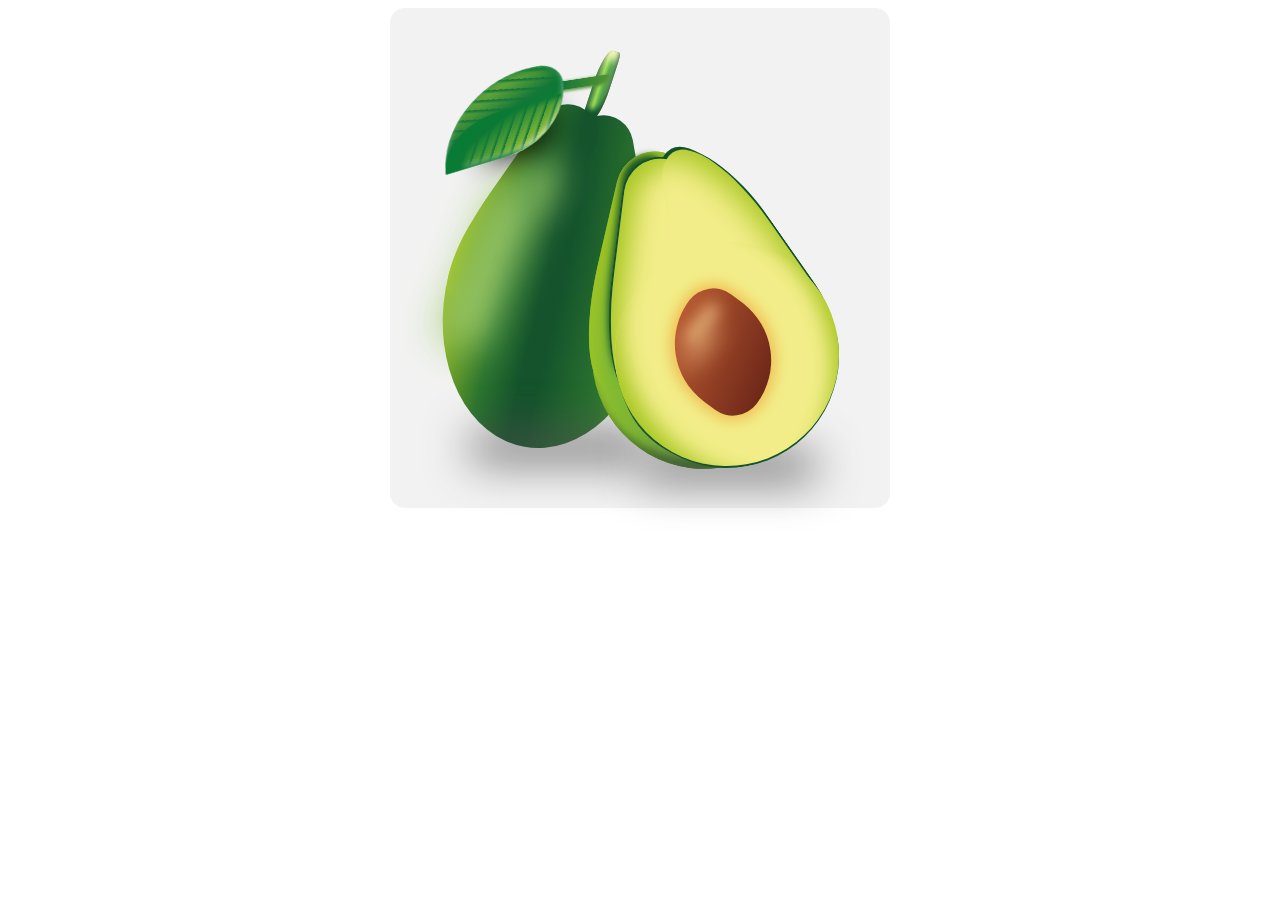
<file: index.html>
<!DOCTYPE html>
<html lang="en">
<head>
  <meta charset="UTF-8">
  <meta name="viewport" content="width=device-width, initial-scale=1.0">
  <link rel="stylesheet" href="style.css">
  <title>Aguacate - CSS</title>
</head>
<body>
  <div class="container">
    <div class="left-avocado">
      <div class="leaf"></div>
      <div class="stem"></div>
      <div class="medium-right"></div>
      <div class="medium-left"></div>
      <div class="bottom"></div>
    </div>
    <div class="right-avocado">
      <div>
        <div class="medium-right"></div>
        <div class="medium-left"></div>
        <div class="bottom"></div>
      </div>
      <div class="seed"></div>
      <div>
        <div class="medium-right"></div>
        <div class="medium-left"></div>
        <div class="bottom"></div>
      </div>
    </div> 
  </div>
</body>
</html>
</file>
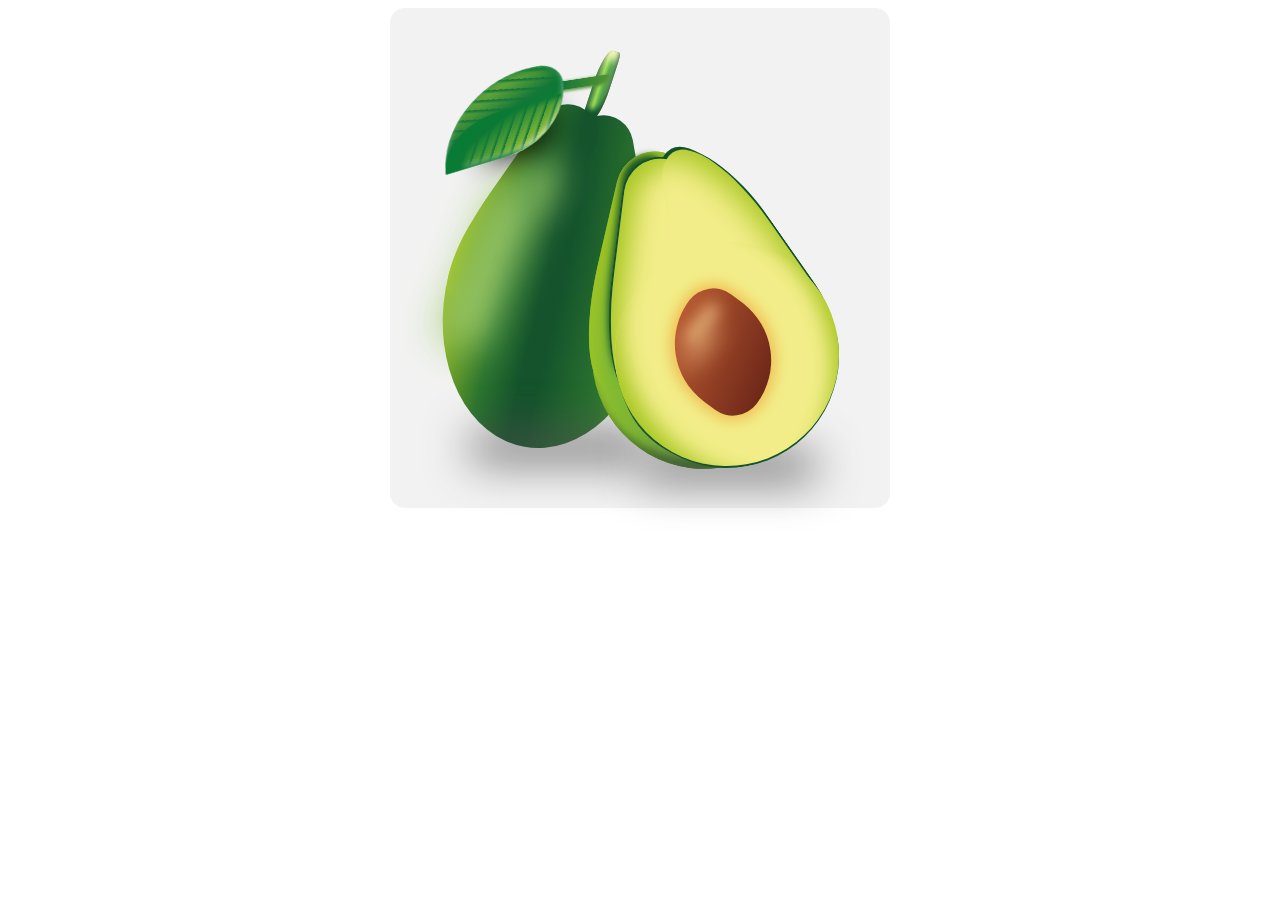
<file: avocado.html>
<!DOCTYPE html>
<html lang="en">
<head>
  <meta charset="UTF-8">
  <meta name="viewport" content="width=device-width, initial-scale=1.0">
  <link rel="stylesheet" href="avocado.css">
  <title>Aguacate - CSS</title>
</head>
<body>
  <div class="container">
    <div class="left-avocado">
      <div class="leaf"></div>
      <div class="stem"></div>
      <div class="medium-right"></div>
      <div class="medium-left"></div>
      <div class="bottom"></div>
    </div>
    <div class="right-avocado">
      <div>
        <div class="medium-right"></div>
        <div class="medium-left"></div>
        <div class="bottom"></div>
      </div>
      <div class="seed"></div>
      <div>
        <div class="medium-right"></div>
        <div class="medium-left"></div>
        <div class="bottom"></div>
      </div>
    </div> 
  </div>
</body>
</html>
</file>
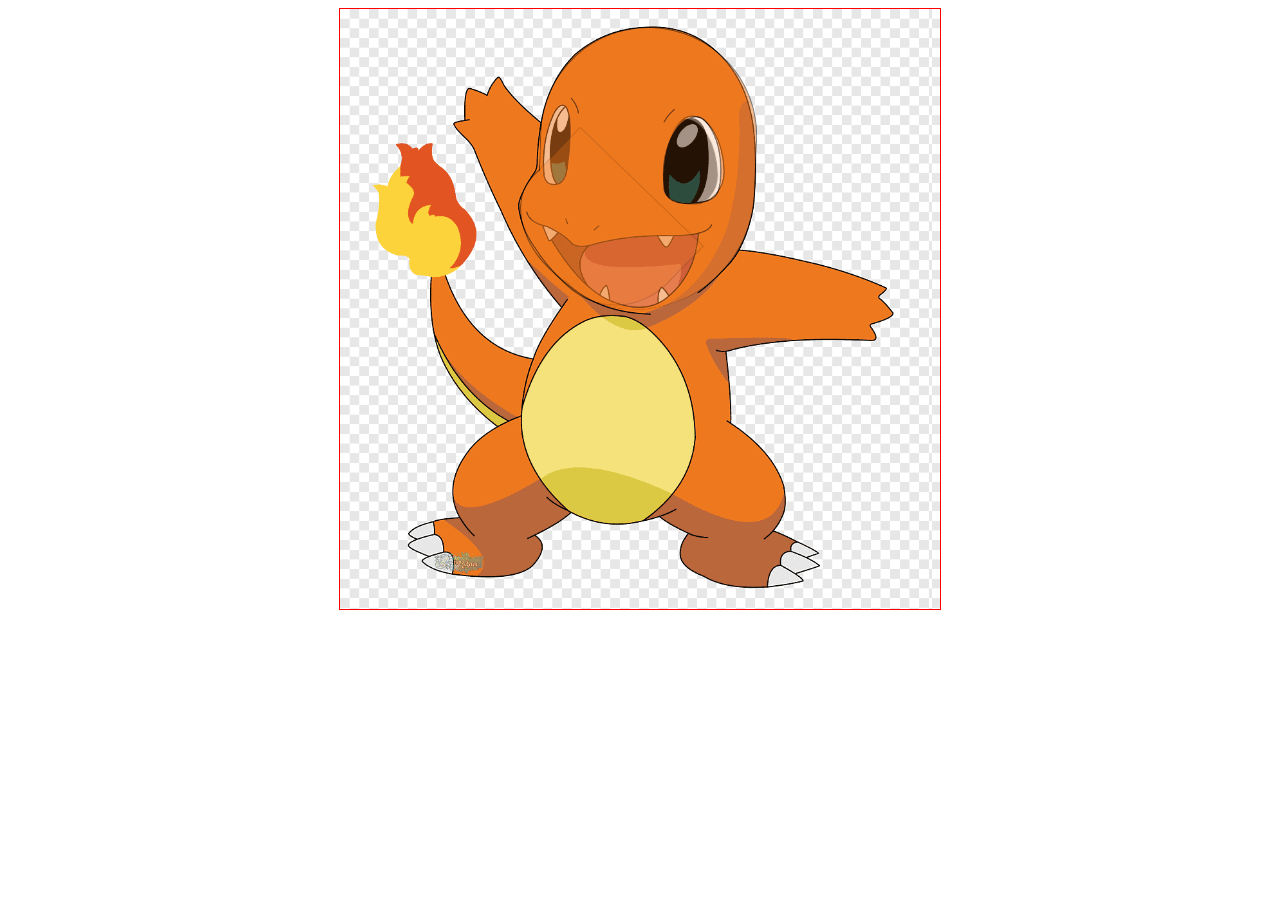
<file: charmander.html>
<!DOCTYPE html>
<html lang="en">
<head>
  <meta charset="UTF-8">
  <meta name="viewport" content="width=device-width, initial-scale=1.0">
  <link rel="shortcut icon" href="https://upload.wikimedia.org/wikipedia/commons/thumb/5/51/Pokebola-pokeball-png-0.png/601px-Pokebola-pokeball-png-0.png" type="image/png">
  <link rel="stylesheet" href="charmander.css">
  <title>Charmander</title>
</head>
<body>
  <div class="container">
    <div class="head">
      <div class="chin"></div>
      <div class="face">
        <div class="eye eye-left"></div>
        <!-- <div class="eye eye-right"></div> -->
      </div>
    </div>
    <div class="arm left-arm"></div>
    <div class="arm right-arm"></div>
    <div class="body"></div>
    <div class="leg right-leg"></div>
    <div class="leg right-leg"></div>
  </div>
</body>
</html>
</file>
<file: style.css>
*{
  box-sizing: border-box;
}
.container{
  width: 500px;
  height: 500px;
  margin: auto;
  border: 1px solid transparent;
  position: relative;
  background: #f2f2f2;
  border-radius: 15px;
}

.left-avocado, .right-avocado{
  width: 227px;
  height: 340px;
}
.left-avocado{
  margin-left: 50px;
  margin-top: 100px;
  position: relative;
}
.right-avocado{
  position: absolute;
  top: 119px;
  right: 50px;
  z-index: 1;
}
.left-avocado > div, .right-avocado > div > div{
  position: absolute;
}
.left-avocado .medium-right, .left-avocado .medium-left,
.right-avocado .medium-right, .right-avocado .medium-left{
  width: 60px;
  height: 230px;
  z-index: 1;
  border-radius: 1in 1in 147% 149%;
}
.left-avocado .medium-left::after, 
.left-avocado .medium-left::before{
  content: "";
  transform: rotate(-13deg) translate(9px, 21px);
  display: block;
  width: 0px;
  position: absolute;
  top: 140px;
  left: 16px;
}
.left-avocado .medium-left::after{
  box-shadow: 19px -31px 39px 21px #9ECB6F;
  height: 122px;
}
.left-avocado .medium-left::before{
  box-shadow: 25px -78px 36px 13px #9ECB6F;
  height: 21px;
}
.left-avocado .medium-right{
  right: 20px;
  top: 5px;
  transform: rotate(-10deg);
  background: linear-gradient( -71deg, #A6C620 -36%,
  #2C752E 40%, #14532C 81%);
}
.left-avocado .medium-left{
  right: 119px;
  top: -20px;
  transform: rotate(35deg);
  background: linear-gradient( 71deg, #A6C620 12%,
   #2C752E 54%, #14532C 81%);
}
.left-avocado .bottom, .right-avocado .bottom{
  position: absolute;
  border-radius: 50%;
  bottom: 0;
  left: 3px;
}
.left-avocado .bottom{
  width: 210px;
  height: 283px;
  transform: rotate(10deg);
  background: linear-gradient(
    93deg, #A6C620 0%, #2c752f 28%, 
    #14532C 45%, #14532C 53%,
    #2c752f 81%, #A6C620 125%);
    
}
.right-avocado > div:first-child{
  transform: translate(-17px, 1px) rotate(6deg);
  height: 100%;
}
.right-avocado .bottom{
  width: 224px;
  height: 226px;
  transform: rotate(-10deg);
  background:#F2ED89;
  overflow: hidden;
  box-shadow: inset 0px -23px 50px -7px #A6C620;
}

.right-avocado > div:first-child > div{
  background: #72B43B;
}
.right-avocado > div:first-child > .medium-left{
  background: #145329;
  box-shadow: none;
}
.right-avocado > div:last-child > div{
  background: #F2ED89;
}
.right-avocado > div:last-child > .medium-right{
  box-shadow: inset 21px 10px 26px -9px #A6C620, -13px -11px 7px -11px #145329;
  border-left: 2px solid #145329;
  border-top: 2px solid #145329;
}
.right-avocado > div:last-child > .medium-left{
  border-right: 2px solid #145329;
}
.right-avocado > div:last-child > .bottom{
  box-shadow: inset 55px -20px 22px -45px #A6C620, inset -50px 5px 20px -42px #A6C620, -20px 12px 0px -22px #14532C;
  border-bottom: 2px solid #145329;
  z-index: 1;
}

.right-avocado > div:first-child > .bottom{
  box-shadow: inset 0px 23px 50px 7px #A6C620, 
  inset -9px -3px 7px 7px #14532C;
}

.right-avocado .medium-right{
  width: 75px;
  right: 152px;
  height: 242px;
  top: 28px;
  transform: rotate(7deg);
  overflow: hidden;
  border-radius: 5ch 50%;
  box-shadow: inset 21px 10px 26px -9px #A6C620;
}
.right-avocado .medium-left{
  width: 94px;
  right: 52px;
  height: 250px;
  top: 5px;
  transform: rotate(-35deg);
  background: #F2ED89;
  overflow: hidden;
  border-radius: 120% 95% 58% 1in;
  box-shadow: inset -22px 9px 30px -13px #A6C620;
}
.seed{
  width: 116px;
  height: 102px;
  background: linear-gradient(255deg, #632015, #C15F34);
  position: absolute;
  box-shadow: 0px 0px 13px 5px #F0C156;
  top: 173px;
  right: 58px;
  transform: rotate(37deg);
  border-radius: 5ch 1in;
  z-index: 2;
}
.seed::before {
  content: "";
  display: block;
  width: 0px;
  height: 33px;
  margin: 24px;
  box-shadow: 0px 0px 16px 6px #EAB97F, 12px 18px 25px 6px #EAB97F;
}
.leaf {
  height: 98px;
  width: 127px;
  background: repeating-linear-gradient(9deg, transparent 0 7px, #137739 10px 11px), linear-gradient(-26deg,#cddc39 0%, #0a7b35 42%, #137739 51%, #cddc39 100%);
  z-index: 2;
  border-radius: 1ch 8ch 6ch 13ch;
  border-radius: 13ch 4ch 9ch 5px;
  top: -43px;
  left: 0px;
  transform: rotateX(31deg) rotateY(-22deg);
  box-shadow: inset 0px -3px 10px -3px #fff, inset -3px 3px 7px 0px #0a7b35, 15px 28px 34px -28px #000;
}
.leaf::after {
  content: "";
  display: block;
  width: 100%;
  height: 68px;
  border-radius: 7ch 0ch 8ch 2px;
  transform: translate(-1px, 37px) rotateX(36deg) rotateY(-10deg);
  background: repeating-linear-gradient(106deg, transparent 0 7px, #137739 10px 11px), linear-gradient(-33deg,#cddc39 0%, #0a7b35 66%, #137739 88%, #cddc39 100%);
  box-shadow: inset 16px 1px 7px 5px #0a7b35, inset -2px -9px 11px -8px #fff;
}
.stem {
  height: 74px;
  width: 17px;
  background: linear-gradient(to right, #307933 3%, #9bdc50 39%, #389e3d 67%, #307933);
  position: absolute;
  left: 152px;
  top: -60px;
  transform: rotate(18deg);
  border-radius: 50% 11%;
  box-shadow: inset 0px -11px 5px 1px #14532C, inset -1px 9px 8px 0px #f5f7b8;
}
.stem::before {
  content: "";
  display: block;
  background: linear-gradient(to right, #539335, #137739);
  width: 53px;
  height: 14px;
  position: absolute;
  right: 0px;
  top: 32px;
  transform: rotateX(132deg) rotateY(146deg);
  border-radius: 2ch 0 0% 4px;
  box-shadow: -1px -2px 5px 1px #539335;
}

.left-avocado::after, .right-avocado::after{
  content: "";
    display: block;
    position: absolute;
    bottom: 10px;
    z-index: 0;
    width: 147px;
    box-shadow: 43px 8px 46px 12px #525050;
}
</file>
<file: avocado.css>
*{
  box-sizing: border-box;
}
.container{
  width: 500px;
  height: 500px;
  margin: auto;
  border: 1px solid transparent;
  position: relative;
  background: #f2f2f2;
  border-radius: 15px;
}

.left-avocado, .right-avocado{
  width: 227px;
  height: 340px;
}
.left-avocado{
  margin-left: 50px;
  margin-top: 100px;
  position: relative;
}
.right-avocado{
  position: absolute;
  top: 119px;
  right: 50px;
  z-index: 1;
}
.left-avocado > div, .right-avocado > div > div{
  position: absolute;
}
.left-avocado .medium-right, .left-avocado .medium-left,
.right-avocado .medium-right, .right-avocado .medium-left{
  width: 60px;
  height: 230px;
  z-index: 1;
  border-radius: 1in 1in 147% 149%;
}
.left-avocado .medium-left::after, 
.left-avocado .medium-left::before{
  content: "";
  transform: rotate(-13deg) translate(9px, 21px);
  display: block;
  width: 0px;
  position: absolute;
  top: 140px;
  left: 16px;
}
.left-avocado .medium-left::after{
  box-shadow: 19px -31px 39px 21px #9ECB6F;
  height: 122px;
}
.left-avocado .medium-left::before{
  box-shadow: 25px -78px 36px 13px #9ECB6F;
  height: 21px;
}
.left-avocado .medium-right{
  right: 20px;
  top: 5px;
  transform: rotate(-10deg);
  background: linear-gradient( -71deg, #A6C620 -36%,
  #2C752E 40%, #14532C 81%);
}
.left-avocado .medium-left{
  right: 119px;
  top: -20px;
  transform: rotate(35deg);
  background: linear-gradient( 71deg, #A6C620 12%,
   #2C752E 54%, #14532C 81%);
}
.left-avocado .bottom, .right-avocado .bottom{
  position: absolute;
  border-radius: 50%;
  bottom: 0;
  left: 3px;
}
.left-avocado .bottom{
  width: 210px;
  height: 283px;
  transform: rotate(10deg);
  background: linear-gradient(
    93deg, #A6C620 0%, #2c752f 28%, 
    #14532C 45%, #14532C 53%,
    #2c752f 81%, #A6C620 125%);
    
}
.right-avocado > div:first-child{
  transform: translate(-17px, 1px) rotate(6deg);
  height: 100%;
}
.right-avocado .bottom{
  width: 224px;
  height: 226px;
  transform: rotate(-10deg);
  background:#F2ED89;
  overflow: hidden;
  box-shadow: inset 0px -23px 50px -7px #A6C620;
}

.right-avocado > div:first-child > div{
  background: #72B43B;
}
.right-avocado > div:first-child > .medium-left{
  background: #145329;
  box-shadow: none;
}
.right-avocado > div:last-child > div{
  background: #F2ED89;
}
.right-avocado > div:last-child > .medium-right{
  box-shadow: inset 21px 10px 26px -9px #A6C620, -13px -11px 7px -11px #145329;
  border-left: 2px solid #145329;
  border-top: 2px solid #145329;
}
.right-avocado > div:last-child > .medium-left{
  border-right: 2px solid #145329;
}
.right-avocado > div:last-child > .bottom{
  box-shadow: inset 55px -20px 22px -45px #A6C620, inset -50px 5px 20px -42px #A6C620, -20px 12px 0px -22px #14532C;
  border-bottom: 2px solid #145329;
  z-index: 1;
}

.right-avocado > div:first-child > .bottom{
  box-shadow: inset 0px 23px 50px 7px #A6C620, 
  inset -9px -3px 7px 7px #14532C;
}

.right-avocado .medium-right{
  width: 75px;
  right: 152px;
  height: 242px;
  top: 28px;
  transform: rotate(7deg);
  overflow: hidden;
  border-radius: 5ch 50%;
  box-shadow: inset 21px 10px 26px -9px #A6C620;
}
.right-avocado .medium-left{
  width: 94px;
  right: 52px;
  height: 250px;
  top: 5px;
  transform: rotate(-35deg);
  background: #F2ED89;
  overflow: hidden;
  border-radius: 120% 95% 58% 1in;
  box-shadow: inset -22px 9px 30px -13px #A6C620;
}
.seed{
  width: 116px;
  height: 102px;
  background: linear-gradient(255deg, #632015, #C15F34);
  position: absolute;
  box-shadow: 0px 0px 13px 5px #F0C156;
  top: 173px;
  right: 58px;
  transform: rotate(37deg);
  border-radius: 5ch 1in;
  z-index: 2;
}
.seed::before {
  content: "";
  display: block;
  width: 0px;
  height: 33px;
  margin: 24px;
  box-shadow: 0px 0px 16px 6px #EAB97F, 12px 18px 25px 6px #EAB97F;
}
.leaf {
  height: 98px;
  width: 127px;
  background: repeating-linear-gradient(9deg, transparent 0 7px, #137739 10px 11px), linear-gradient(-26deg,#cddc39 0%, #0a7b35 42%, #137739 51%, #cddc39 100%);
  z-index: 2;
  border-radius: 1ch 8ch 6ch 13ch;
  border-radius: 13ch 4ch 9ch 5px;
  top: -43px;
  left: 0px;
  transform: rotateX(31deg) rotateY(-22deg);
  box-shadow: inset 0px -3px 10px -3px #fff, inset -3px 3px 7px 0px #0a7b35, 15px 28px 34px -28px #000;
}
.leaf::after {
  content: "";
  display: block;
  width: 100%;
  height: 68px;
  border-radius: 7ch 0ch 8ch 2px;
  transform: translate(-1px, 37px) rotateX(36deg) rotateY(-10deg);
  background: repeating-linear-gradient(106deg, transparent 0 7px, #137739 10px 11px), linear-gradient(-33deg,#cddc39 0%, #0a7b35 66%, #137739 88%, #cddc39 100%);
  box-shadow: inset 16px 1px 7px 5px #0a7b35, inset -2px -9px 11px -8px #fff;
}
.stem {
  height: 74px;
  width: 17px;
  background: linear-gradient(to right, #307933 3%, #9bdc50 39%, #389e3d 67%, #307933);
  position: absolute;
  left: 152px;
  top: -60px;
  transform: rotate(18deg);
  border-radius: 50% 11%;
  box-shadow: inset 0px -11px 5px 1px #14532C, inset -1px 9px 8px 0px #f5f7b8;
}
.stem::before {
  content: "";
  display: block;
  background: linear-gradient(to right, #539335, #137739);
  width: 53px;
  height: 14px;
  position: absolute;
  right: 0px;
  top: 32px;
  transform: rotateX(132deg) rotateY(146deg);
  border-radius: 2ch 0 0% 4px;
  box-shadow: -1px -2px 5px 1px #539335;
}

.left-avocado::after, .right-avocado::after{
  content: "";
    display: block;
    position: absolute;
    bottom: 10px;
    z-index: 0;
    width: 147px;
    box-shadow: 43px 8px 46px 12px #525050;
}
</file>
<file: charmander.css>
.container {
  position: relative;
  width: 600px;
  height: 600px;
  border: 1px solid red;
  margin: auto;
  background: url("./charmander.png");
  background-size: contain;
}
.container div {
  opacity: 0.7;
}
.container div.head > div {
  background: #EE781E;
  border: 1px solid #000;
}
.container div.head > div.face {
  width: 215px;
  height: 282px;
  border-radius: 17ch 17ch 19ch 15ch;
  position: relative;
  margin: 18px auto;
  transform: translateX(7px) rotate(2deg);
  border-bottom: none;
}
.container div.head > div.face::after {
  content: "";
  display: block;
  width: 125px;
  height: 160px;
  border-radius: 50%;
  background: #ee781e;
  position: absolute;
  bottom: 19px;
  left: -7px;
}
.container div.head > div.chin {
  width: 170px;
  height: 122px;
  position: absolute;
  top: 160px;
  right: 255px;
  border-radius: 0ch 0 9ch 44%;
  transform: rotate(44deg);
  z-index: 0;
}
.container div.head .eye {
  width: 60px;
  height: 87px;
  border-radius: 29px 79% 42% 35%;
  border-radius: 52%/83% 65% 38% 2.15ch;
  position: absolute;
  transform: rotate(-4deg);
  top: 86px;
  left: 122px;
  z-index: 3;
  border: 1px solid;
  background: #000;
  box-shadow: inset -7px 3px 1px -1px #fff;
}

/*# sourceMappingURL=charmander.css.map */
</file>
